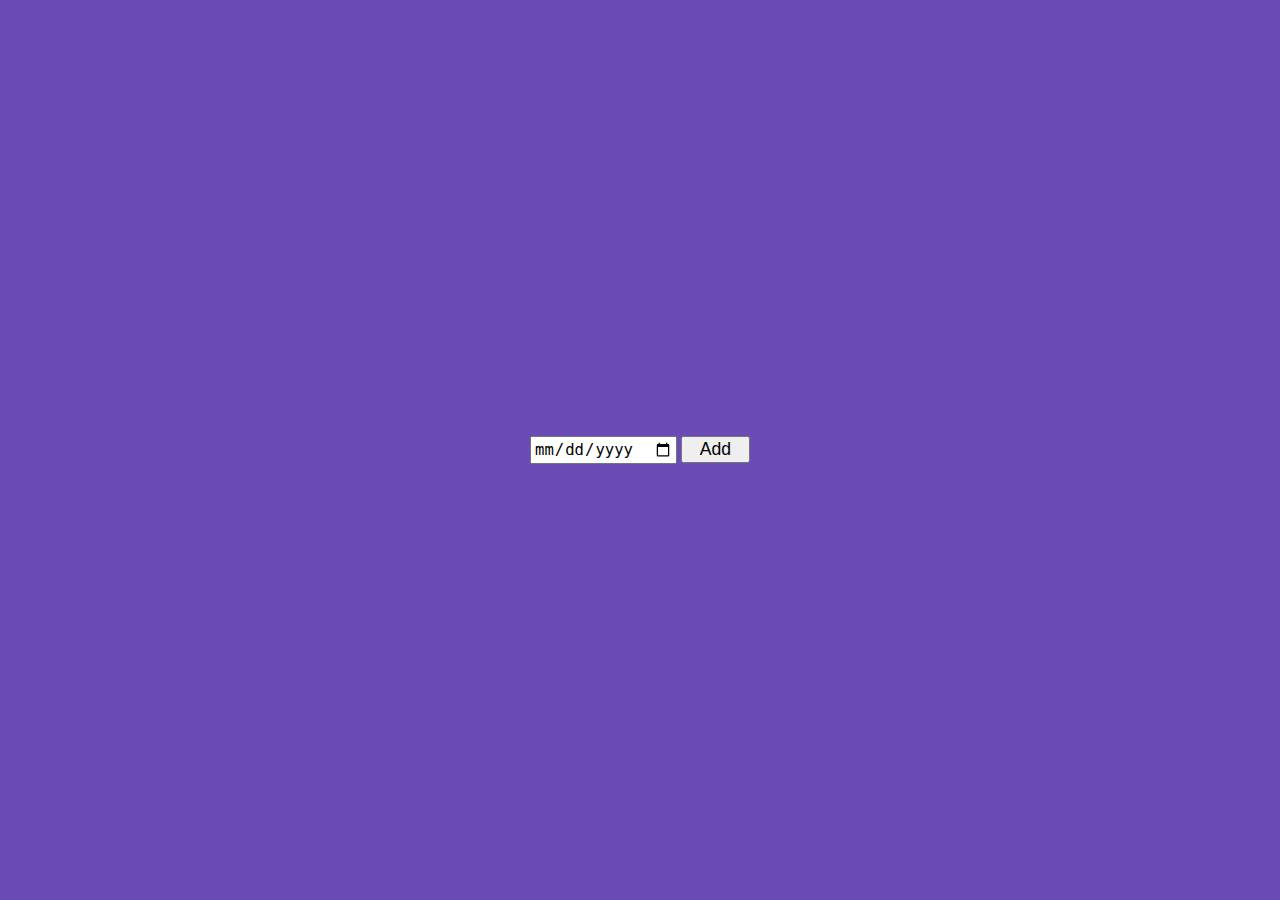
<file: 01 ansh shop temp/index.html>
<!DOCTYPE html>
<html lang="en">

<head>
    <title>Ansh shop</title>
    <!-- meta tags -->
    <meta charset="UTF-8">
    <meta http-equiv="X-UA-Compatible" content="IE=edge">
    <meta name="viewport" content="width=device-width, initial-scale=1.0">

    <!-- css folder/files -->
    <link rel="stylesheet" href="stylesheets/style.css">

</head>
<body>
    <div class="disp"></div>
    <div class="main">
        <div class="adddate">
            <input type="date" name="" id="inputDate">
            <button id="addDateOption">Add</button>
        </div>
        <!-- <button class="newdivstyle" style="display:none"></button> -->
        <div class="content"></div>
    </div>
</body>
<script src="javascript/app.js"></script>

</html>
</file>
<file: 01 ansh shop temp/stylesheets/style.css>
*{
    padding: 0;
    margin: 0;
    box-sizing: border-box;
    /* font-family: Verdana, Geneva, Tahoma, sans-serifs; */
}
.content{
    display: block;
}
.main{
    background-color: #6b4bb6;
    width: 100%;
    height: 100vh;
    display: flex;
    flex-direction: column;
    justify-content: center;
    align-items: center;
}
.adddate{
    display: block;
    /* flex-direction: ; */
}
#addDateOption{
    font-size: 1.1em;
    padding: 1px 17px;
    
}
#inputDate{
    font-size: 1.2em;
    padding: 2px;
    /* display: block; */

}
.newdivareastyle{
    /* min-height: 100px; */
    width: 250px;
    margin-top: 8px;
    padding: 6px;
    border-radius: 6px;
    /* display: none; */
    background-color: #82a0e0;

}
.newdivstyle{
    /* width: 200px; */
    /* height: 1.1em; */
    background-color: whitesmoke;
    border: 1px solid ;
    border-radius: 7px;
    padding: 10px 40px;
    margin: 5px;
    display: block;
    min-width: 340px;
}
</file>
